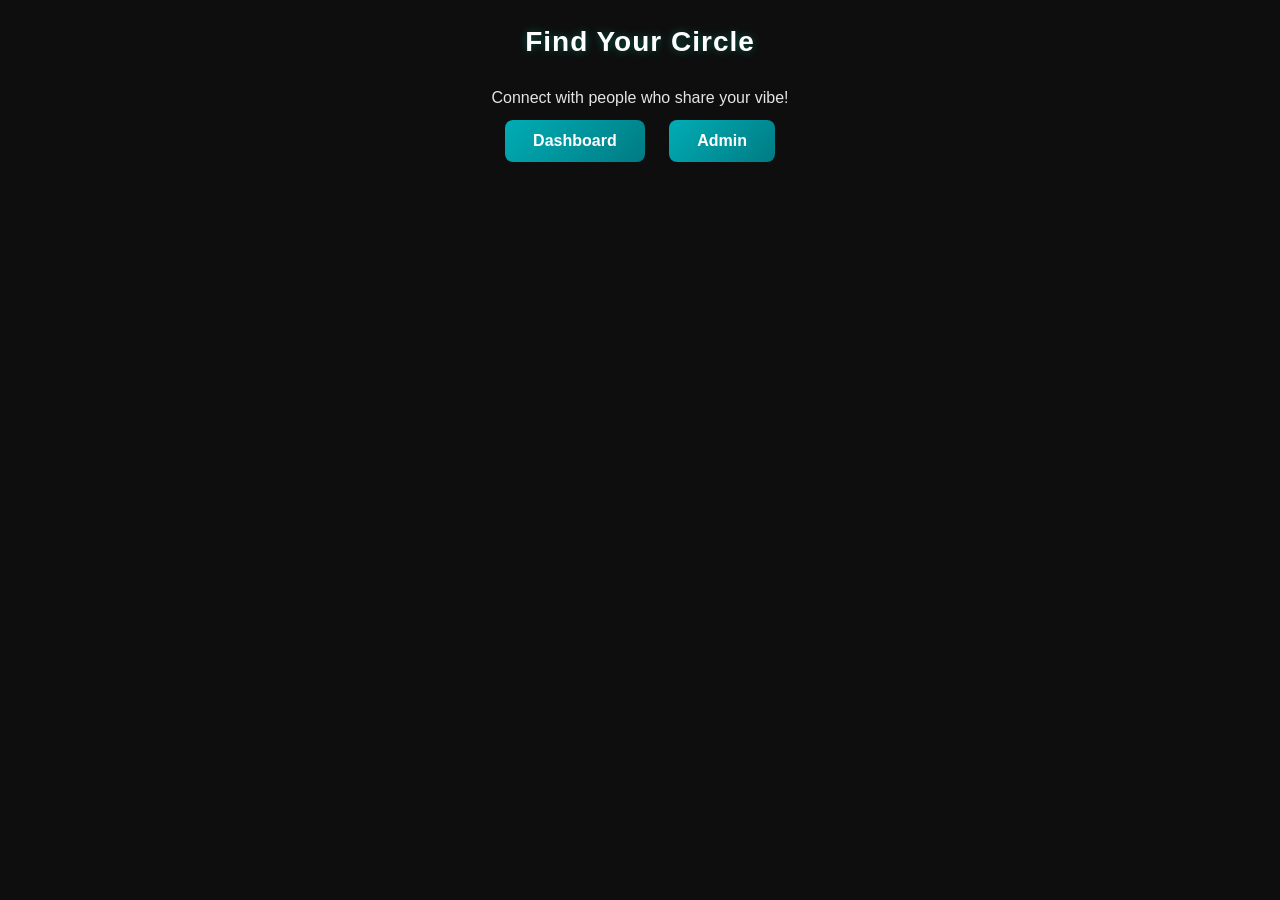
<file: index.html>
<!DOCTYPE html>
<html lang="en">
<head>
  <meta charset="UTF-8">
  <title>Find Your Circle</title>
  <link rel="stylesheet" href="style.css">
</head>
<body>
  <h1>Find Your Circle</h1>
  <p>Connect with people who share your vibe!</p>
  <a href="dashboard.html"><button>Dashboard</button></a>
  <a href="admin.html"><button>Admin</button></a>


</body>
</html>
</file>
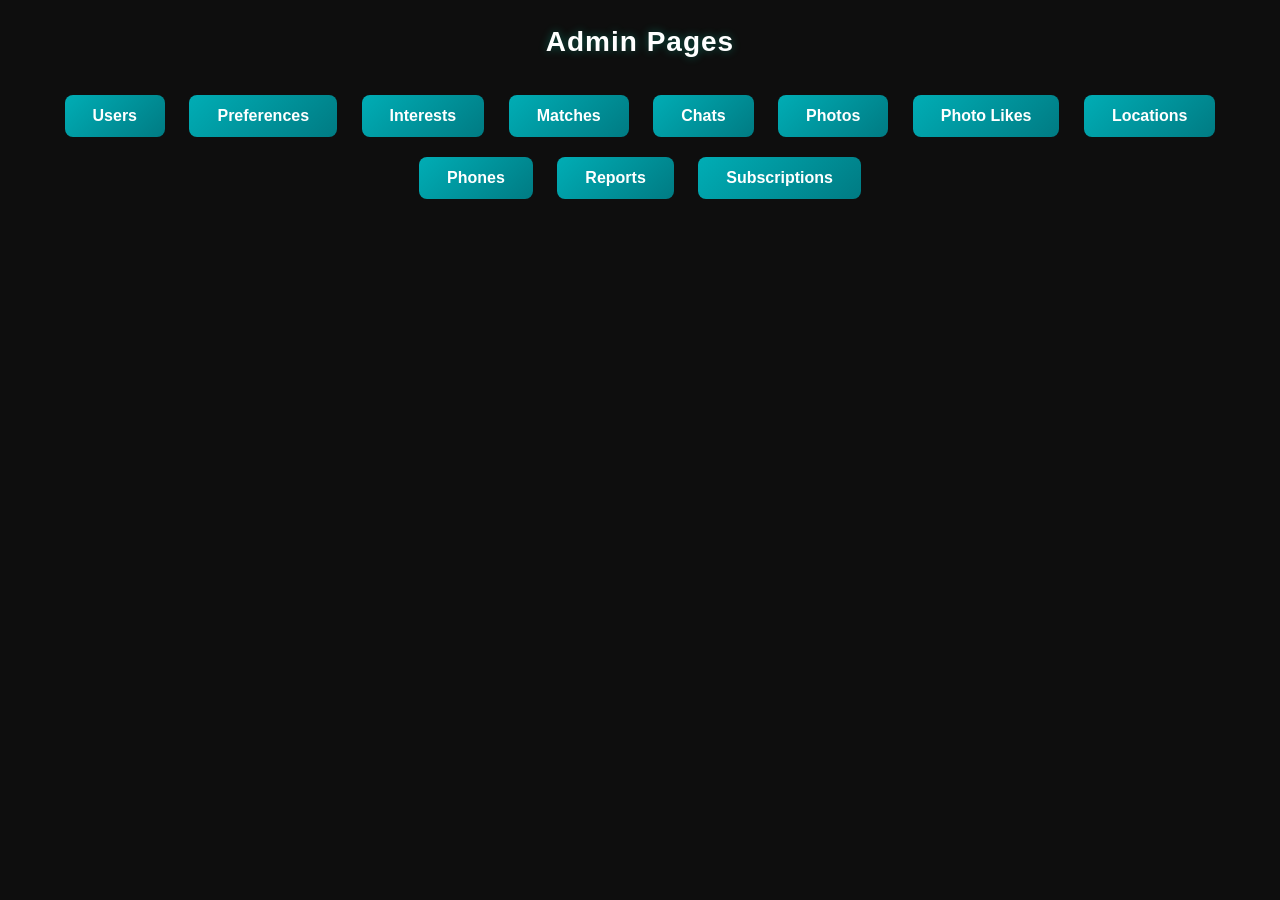
<file: admin.html>
<!DOCTYPE html>
<html>
<head>
  <title>Admin Dashboard</title>
  <link rel="stylesheet" href="style.css">
</head>
<body>
  <h1>Admin Pages</h1>
  <div class="button-container">
    <a href="users.html"><button>Users</button></a>
    <a href="preferences.html"><button>Preferences</button></a>
    <a href="interests.html" ><button>Interests</button></a>
    <a href="matches.html" ><button>Matches</button></a>
    <a href="chats.html" ><button>Chats</button></a>
    <a href="photos.html" ><button>Photos</button></a>
    <a href="likes.html"><button>Photo Likes</button></a>
    <a href="locations.html"><button>Locations</button></a>
    <a href="phones.html"><button>Phones</button></a>
    <a href="reports.html"><button>Reports</button></a>
    <a href="subscriptions.html"><button>Subscriptions</button></a>
  </div>
</body>
</html>
</file>
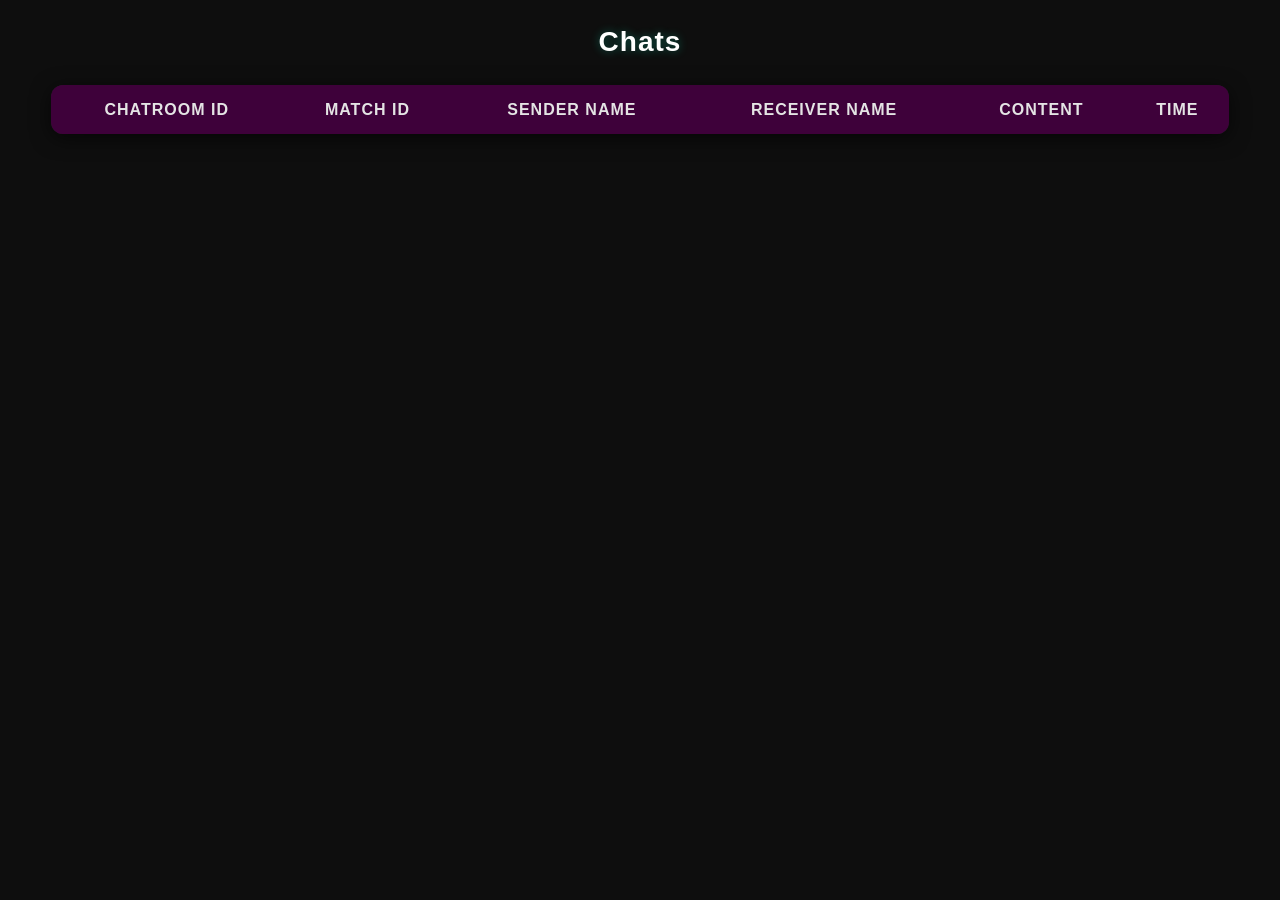
<file: chats.html>
<!DOCTYPE html>
<html>
<head>
  <title>Chats</title>
  <link rel="stylesheet" href="style.css">
</head>
<body>
  <h2>Chats</h2>
  <table>
    <thead>
      <tr>
        <th>Chatroom ID</th>
        <th>Match ID</th>
        <th>Sender Name</th>
        <th>Receiver Name</th>
        <th>Content</th>
        <th>Time</th>
      </tr>
    </thead>
    <tbody id="chatTable"></tbody>
  </table>

  <script>
    fetch("http://127.0.0.1:5000/chat_messages")
      .then(res => res.json())
      .then(data => {
        const tbody = document.getElementById("chatTable");
        tbody.innerHTML = ""; // clear previous rows
        data.forEach(c => {
          const row = document.createElement("tr");
          row.innerHTML = `
            <td>${c.CHATROOM_ID}</td>
            <td>${c.M_ID}</td>
            <td>${c.SENDER_NAME}</td>
            <td>${c.RECEIVER_NAME}</td>
            <td>${c.CONTENT}</td>
            <td>${c.CHAT_TIMESTAMP}</td>
          `;
          tbody.appendChild(row);
        });
      })
      .catch(err => console.error("Failed to load chat messages:", err));
  </script>
</body>
</html>
</file>
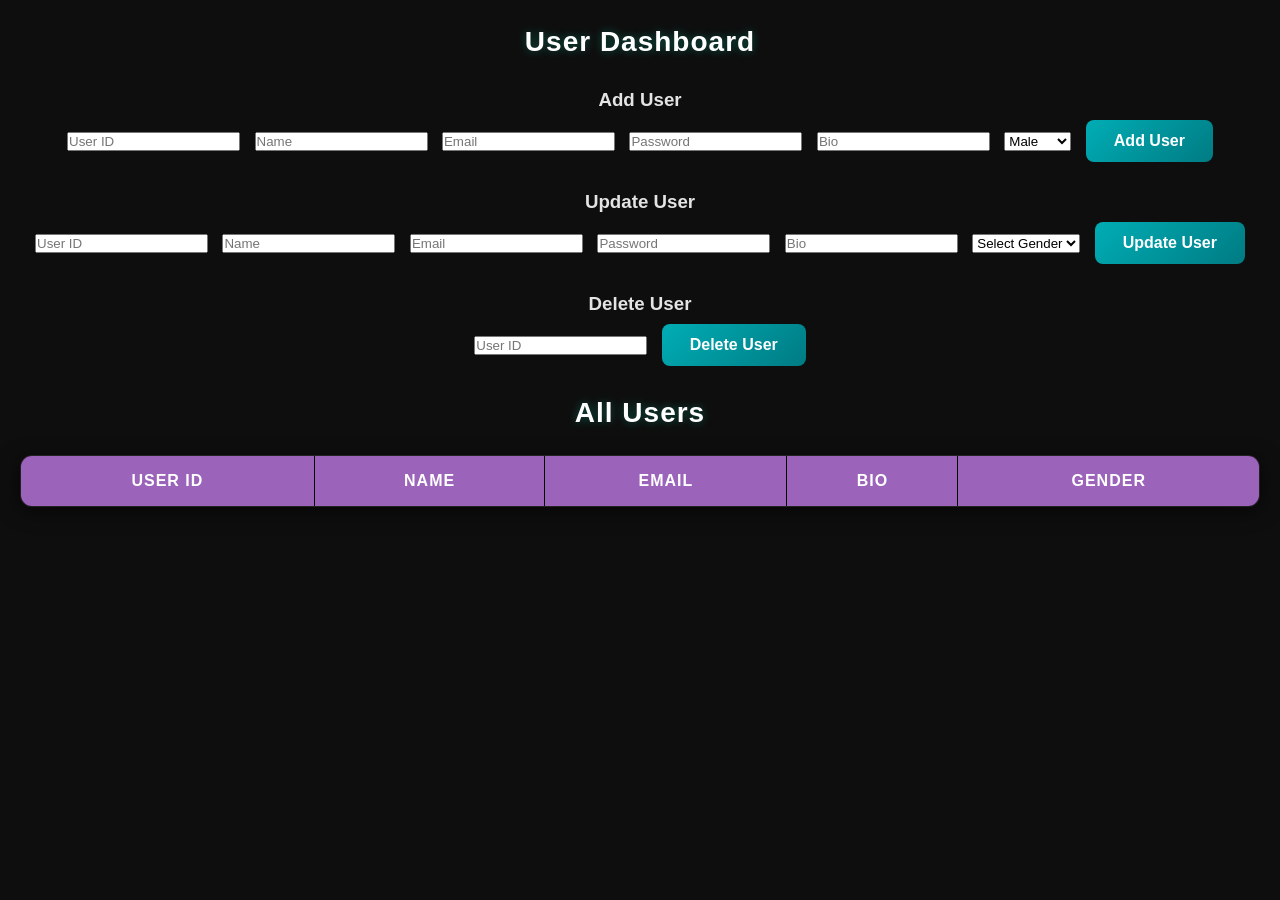
<file: dashboard.html>
<!DOCTYPE html>
<html>
<head>
  <meta charset="UTF-8">
  <link rel="stylesheet" href="style.css">
  <title>Dashboard - User Management</title>
  <style>
    form { margin-bottom: 20px; }
    input, select, button { margin: 5px; }
    table, th, td { border: 1px solid black; border-collapse: collapse; padding: 8px; }
    table { width: 100%; margin-top: 20px;}
    th { background-color: #9c63bb; color: white;}
  </style>
</head>
<body>
  <h1>User Dashboard</h1>

  <!-- Add User -->
  <form id="formAddUser">
    <h3>Add User</h3>
    <input id="addUserId" placeholder="User ID" required />
    <input id="addUserName" placeholder="Name" required />
    <input id="addUserEmail" placeholder="Email" type="email" required />
    <input id="addUserPass" placeholder="Password" type="password" required />
    <input id="addUserBio" placeholder="Bio" />
    <select id="addUserGender">
      <option value="Male">Male</option>
      <option value="Female">Female</option>
    </select>
    <button type="submit">Add User</button>
  </form>

  <!-- Update User -->
  <form id="formUpdateUser">
    <h3>Update User</h3>
    <input id="updateUserId" placeholder="User ID" required />
    <input id="updateUserName" placeholder="Name" />
    <input id="updateUserEmail" placeholder="Email" type="email" />
    <input id="updateUserPass" placeholder="Password" type="password" />
    <input id="updateUserBio" placeholder="Bio" />
    <select id="updateUserGender">
      <option value="">Select Gender</option>
      <option value="Male">Male</option>
      <option value="Female">Female</option>
    </select>
    <button type="submit">Update User</button>
  </form>

  <!-- Delete User -->
  <form id="formDeleteUser">
    <h3>Delete User</h3>
    <input id="deleteUserId" placeholder="User ID" required />
    <button type="submit">Delete User</button>
  </form>

  <!-- Users Table -->
  <h2>All Users</h2>
  <table>
    <thead>
      <tr>
        <th>User ID</th>
        <th>Name</th>
        <th>Email</th>
        <th>Bio</th>
        <th>Gender</th>
      </tr>
    </thead>
    <tbody id="usersTableBody"></tbody>
  </table>

  <script>
    // Generic fetch wrapper for JSON
    async function fetchJSON(url, options = {}) {
      const resp = await fetch(url, options);
      return resp.json();
    }

    // Load all users
    async function loadUsers() {
      const users = await fetchJSON("http://127.0.0.1:5000/users");
      const tbody = document.getElementById("usersTableBody");
      tbody.innerHTML = "";
      users.forEach(u => {
        const tr = document.createElement("tr");
        tr.innerHTML = `
          <td>${u.USERS_ID}</td>
          <td>${u.USERS_NAME}</td>
          <td>${u.EMAIL}</td>
          <td>${u.BIO}</td>
          <td>${u.GENDER}</td>
        `;
        tbody.appendChild(tr);
      });
    }

    // Add User Form Submit
    document.getElementById("formAddUser").addEventListener("submit", async (e) => {
      e.preventDefault();
      const data = {
        USERS_ID: document.getElementById("addUserId").value,
        USERS_NAME: document.getElementById("addUserName").value,
        EMAIL: document.getElementById("addUserEmail").value,
        PASSWD: document.getElementById("addUserPass").value,
        BIO: document.getElementById("addUserBio").value,
        GENDER: document.getElementById("addUserGender").value
      };
      const response = await fetchJSON("http://127.0.0.1:5000/users", {
        method: "POST",
        headers: {"Content-Type": "application/json"},
        body: JSON.stringify(data)
      });
      alert(response.message || response.error);
      await loadUsers();
      e.target.reset();
    });

    // Update User Form Submit
    document.getElementById("formUpdateUser").addEventListener("submit", async (e) => {
      e.preventDefault();
      const userId = document.getElementById("updateUserId").value;
      const data = {};
      if(document.getElementById("updateUserName").value) data.USERS_NAME = document.getElementById("updateUserName").value;
      if(document.getElementById("updateUserEmail").value) data.EMAIL = document.getElementById("updateUserEmail").value;
      if(document.getElementById("updateUserPass").value) data.PASSWD = document.getElementById("updateUserPass").value;
      if(document.getElementById("updateUserBio").value) data.BIO = document.getElementById("updateUserBio").value;
      if(document.getElementById("updateUserGender").value) data.GENDER = document.getElementById("updateUserGender").value;

      const response = await fetchJSON(`http://127.0.0.1:5000/users/${userId}`, {
        method: "PUT",
        headers: {"Content-Type": "application/json"},
        body: JSON.stringify(data)
      });
      alert(response.message || response.error);
      await loadUsers();
      e.target.reset();
      // After update success:
alert('User updated');
loadUsers();  // reload the users table with fresh data

    });

    // Delete User Form Submit
    document.getElementById("formDeleteUser").addEventListener("submit", async e => {
      e.preventDefault();
      const userId = document.getElementById("deleteUserId").value;
      const response = await fetchJSON(`http://127.0.0.1:5000/users/${userId}`, {
        method: "DELETE"
      });
      alert(response.message || response.error);
      await loadUsers();
      e.target.reset();
    });

    // Initial load all users
    loadUsers();
  </script>
</body>
</html>
</file>
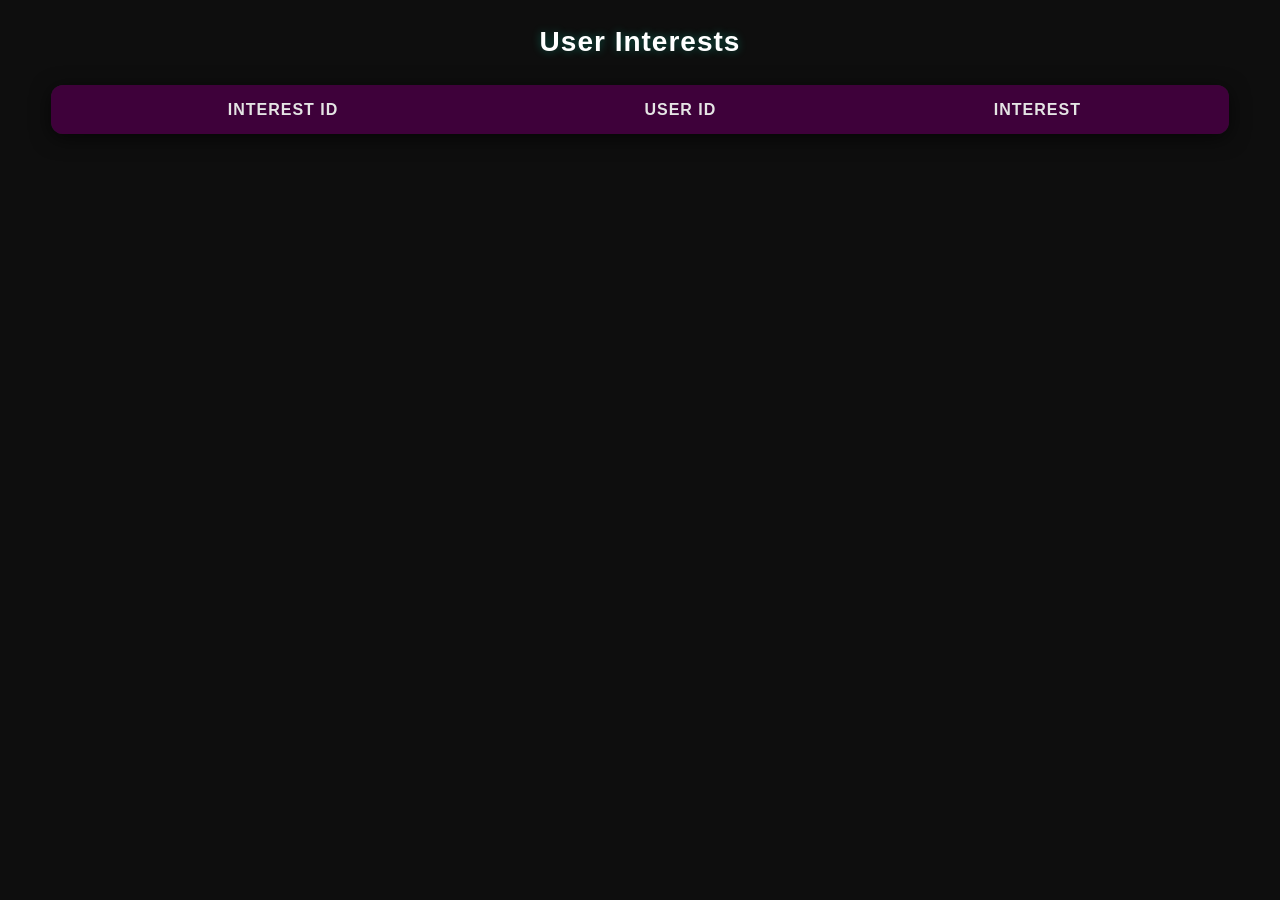
<file: interests.html>
<!DOCTYPE html>
<html>
<head>
  <title>Interests</title>
  <link rel="stylesheet" href="style.css">
</head>
<body>
  <h2>User Interests</h2>
  <table>
    <thead>
      <tr>
        <th>Interest ID</th>
        <th>User ID</th>
        <th>Interest</th>
      </tr>
    </thead>
    <tbody id="intTable"></tbody>
  </table>

  <script>
    fetch("http://127.0.0.1:5000/interests")
      .then(res => res.json())
      .then(data => {
        const tbody = document.getElementById("intTable");
        data.forEach(i => {
          const row = document.createElement("tr");
        row.innerHTML = `
  <td>${i.INT_ID}</td>
  <td>${i.USERS_ID}</td>
  <td>${i.INTEREST}</td>
`;
          tbody.appendChild(row);
        });
      });
  </script>
</body>
</html>
</file>
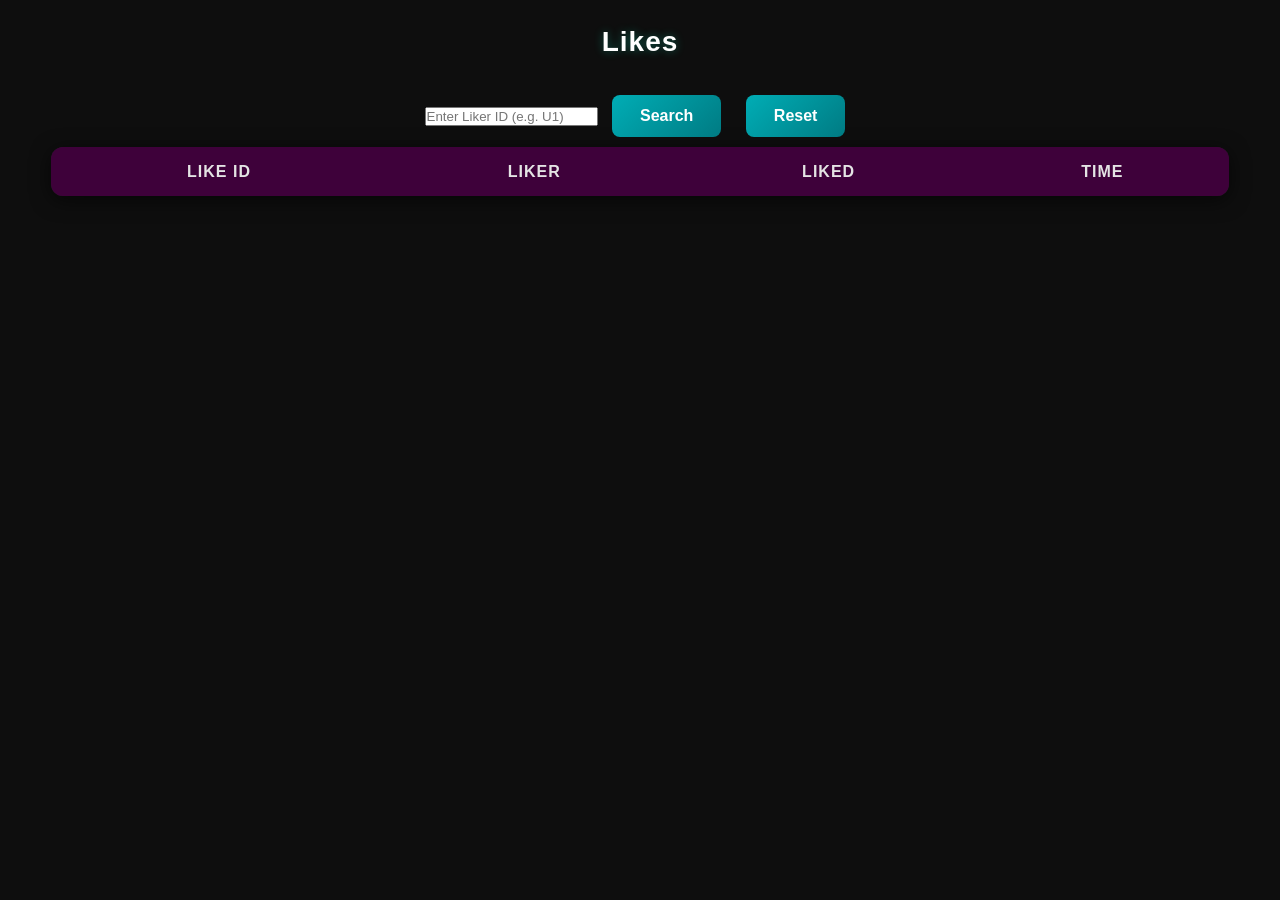
<file: likes.html>
<!DOCTYPE html>
<html>
<head>
  <title>Likes</title>
  <link rel="stylesheet" href="style.css">
</head>
<body>
  <h2>Likes</h2>
  <input type="text" id="likerIdInput" placeholder="Enter Liker ID (e.g. U1)" />
  <button onclick="searchByLiker()">Search</button>
  <button onclick="loadAllLikes()">Reset</button>
  <table>
    <thead>
      <tr>
        <th>Like ID</th>
        <th>Liker</th>
        <th>Liked</th>
        <th>Time</th>
      </tr>
    </thead>
    <tbody id="likeTable"></tbody>
  </table>

  <script>
   function loadAllLikes() {
      fetch('http://127.0.0.1:5000/likes')
        .then(res => res.json())
        .then(renderLikes)
        .catch(console.error);
    }

    function searchByLiker() {
      const likerId = document.getElementById('likerIdInput').value.trim();
      if (!likerId) {
        alert('Please enter a Liker ID');
        return;
      }
      fetch(`http://127.0.0.1:5000/likes/by_liker/${likerId}`)
        .then(res => res.json())
        .then(renderLikes)
        .catch(console.error);
    }

    function renderLikes(likes) {
      const tbody = document.getElementById('likeTable');
      tbody.innerHTML = '';
      likes.forEach(like => {
        const tr = document.createElement('tr');
        tr.innerHTML = `
          <td>${like.LIKE_ID}</td>
          <td>${like.LIKER_ID}</td>
          <td>${like.LIKED_ID}</td>
          <td>${like.LIKE_TIME}</td>
        `;
        tbody.appendChild(tr);
      });
    }

    // Initial load all likes
    loadAllLikes();
  </script>
</body>
</html>
</file>
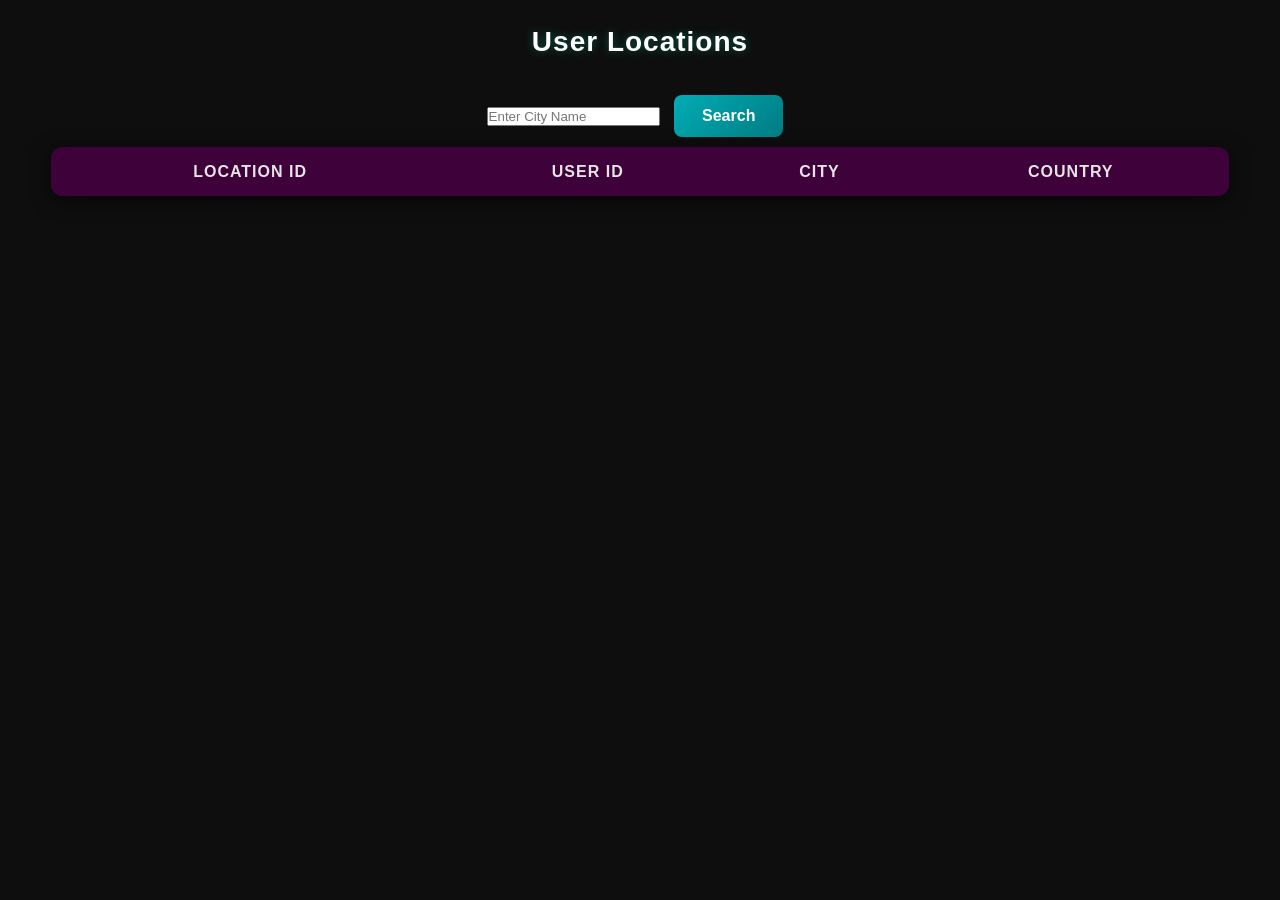
<file: locations.html>
<!DOCTYPE html>
<html>
<head>
  <title>Locations</title>
  <link rel="stylesheet" href="style.css">
</head>
<body>
  <h2>User Locations</h2>
  <input id="cityInput" type="text" placeholder="Enter City Name" />
<button onclick="searchUserCountByCity()">Search</button>
<div id="result"></div>

  <table>
    <thead>
      <tr>
        <th>Location ID</th>
        <th>User ID</th>
        <th>City</th>
        <th>Country</th>
      </tr>
    </thead>
    <tbody id="locTable"></tbody>
  </table>

  <script>
    function loadAllLocations() {
  fetch("http://127.0.0.1:5000/locations")
    .then(res => res.json())
    .then(data => {
      const tbody = document.getElementById("locTable");
      tbody.innerHTML = "";
      data.forEach(l => {
        const row = document.createElement("tr");
        row.innerHTML = `
          <td>${l.LOC_ID}</td>
          <td>${l.USERS_ID}</td>
          <td>${l.CITY}</td>
          <td>${l.COUNTRY}</td>
        `;
        tbody.appendChild(row);
      });
    });
}

// Call it when the page loads
loadAllLocations();

    function searchUserCountByCity() {
  const city = document.getElementById('cityInput').value.trim();
  if (!city) {
    alert('Please enter city name');
    return;
  }
  fetch(`http://127.0.0.1:5000/locations/count_by_city/${encodeURIComponent(city)}`)
    .then(res => res.json())
    .then(data => {
      if (data.length > 0) {
        document.getElementById('result').innerHTML = 
          `Users in ${city}: ${data[0].user_count}`;
      } else {
        document.getElementById('result').innerHTML = `No users found in ${city}`;
      }
    })
    .catch(console.error);
}
  </script>
</body>
</html>
</file>
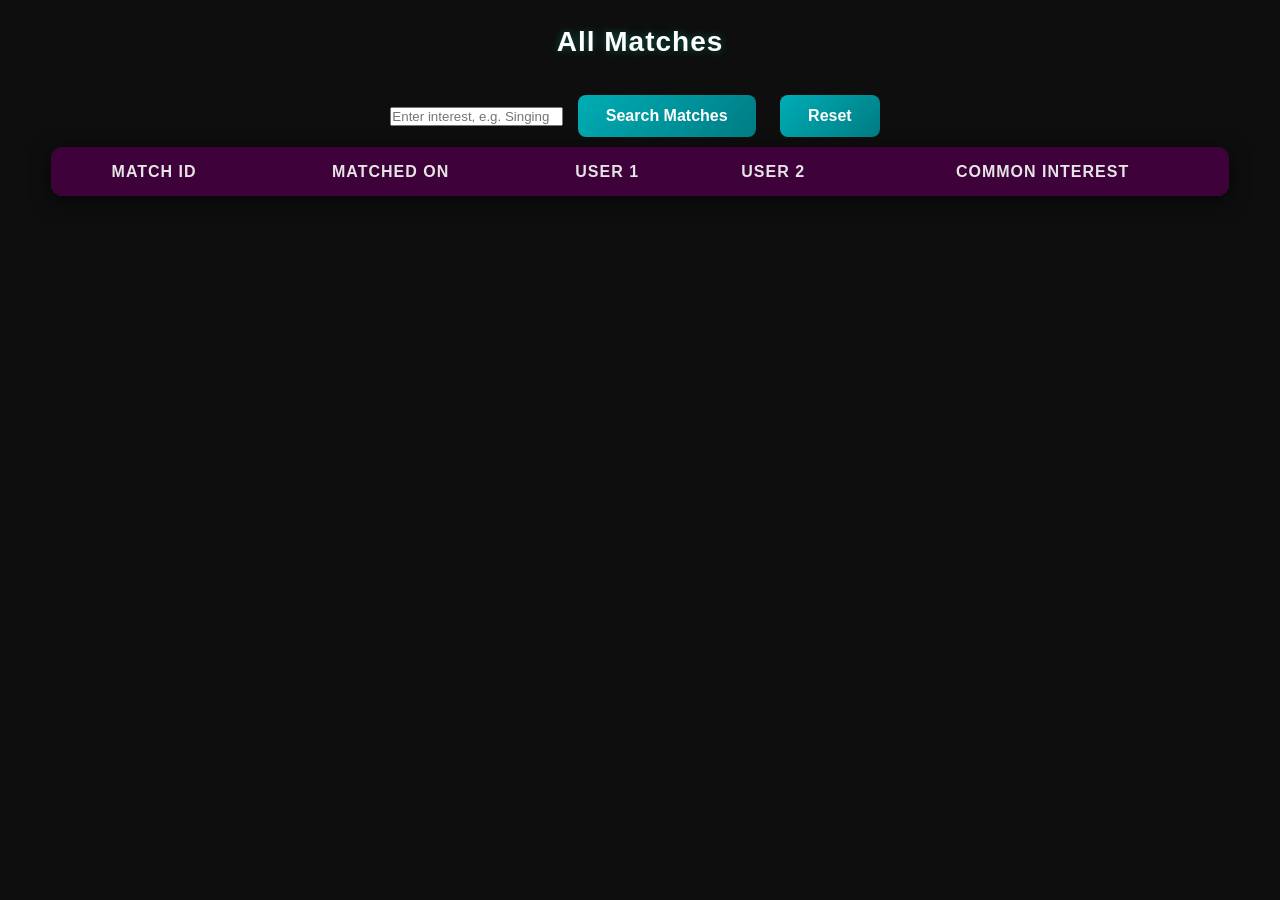
<file: matches.html>
<!DOCTYPE html>
<html>
<head>
  <title>Matches</title>
  <link rel="stylesheet" href="style.css">
</head>
<body>
  <h2>All Matches</h2>
  <input type="text" id="interestInput" placeholder="Enter interest, e.g. Singing">
<button onclick="searchMatches()">Search Matches</button>
<button onclick="loadAllMatches()">Reset</button>

  <table>
    <thead>
      <tr>
        <th>Match ID</th>
        <th>Matched On</th>
        <th>User 1</th>
        <th>User 2</th>
        <th>Common Interest</th>
      </tr>
    </thead>
    <tbody id="matchTable"></tbody>
  </table>

  <script>
function loadAllMatches() {
  fetch("http://127.0.0.1:5000/all_matches")
    .then(res => res.json())
    .then(renderMatches);
}

function searchMatches() {
  const interest = document.getElementById("interestInput").value;
  fetch(`http://127.0.0.1:5000/matches_by_interest/${interest}`)
    .then(res => res.json())
    .then(renderMatches);
}

function renderMatches(data) {
  console.log("Matches Data:", data);  // add this
  const tbody = document.getElementById("matchTable");
  tbody.innerHTML = "";
  data.forEach(m => {
    const row = document.createElement("tr");
    row.innerHTML = `
      <td>${m.M_ID}</td>
      <td>${m.MATCHED_ON}</td>
      <td>${m.USER1}</td>
      <td>${m.USER2}</td>
      <td>${m.common_interests || ""}</td>
    `;
    tbody.appendChild(row);
  });
}


// On page load
loadAllMatches();




  </script>
</body>
</html>
</file>
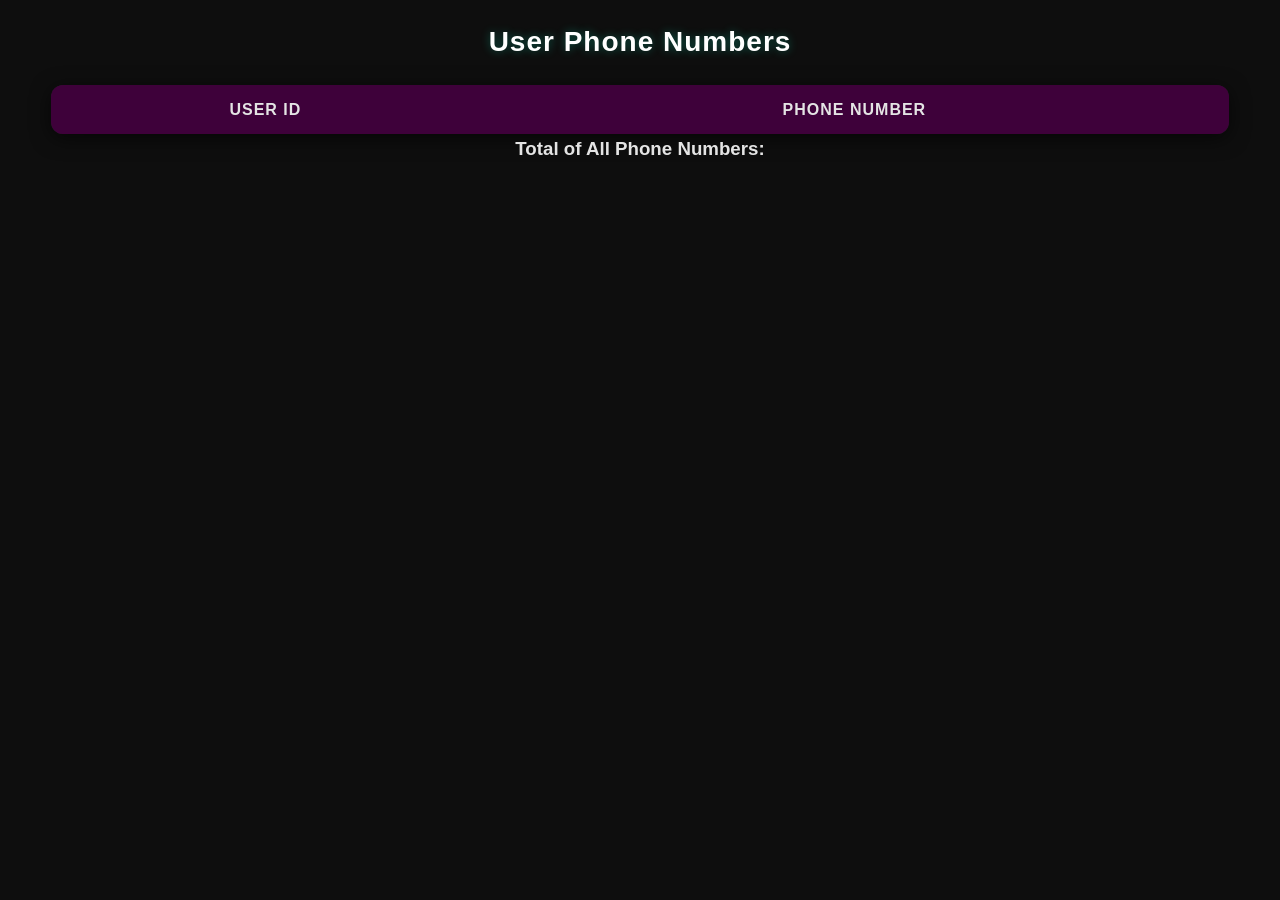
<file: phones.html>
<!DOCTYPE html>
<html>
<head>
  <title>User Phones</title>
  <link rel="stylesheet" href="style.css" />
</head>
<body>
  <h2>User Phone Numbers</h2>
  <table>
    <thead>
      <tr>
        <th>User ID</th>
        <th>Phone Number</th>
      </tr>
    </thead>
    <tbody id="phoneTable"></tbody>
  </table>

  <h3>Total of All Phone Numbers:</h3>
  <div id="totalSum"></div>

  <script>
    // Fetch and display all phones
    fetch('http://127.0.0.1:5000/phones')
      .then(res => res.json())
      .then(data => {
        const tbody = document.getElementById('phoneTable');
        data.forEach(p => {
          const row = document.createElement('tr');
          row.innerHTML = `
            <td>${p.USERS_ID}</td>
            <td>${p.PHONE_NUMBER}</td>
          `;
          tbody.appendChild(row);
        });
      });

    // Fetch and display total sum
    fetch('http://127.0.0.1:5000/phones/total_sum')
      .then(res => res.json())
      .then(data => {
        if (data.length > 0) {
          document.getElementById('totalSum').textContent = data[0].total_sum;
        } else {
          document.getElementById('totalSum').textContent = '0';
        }
      });
  </script>
</body>
</html>
</file>
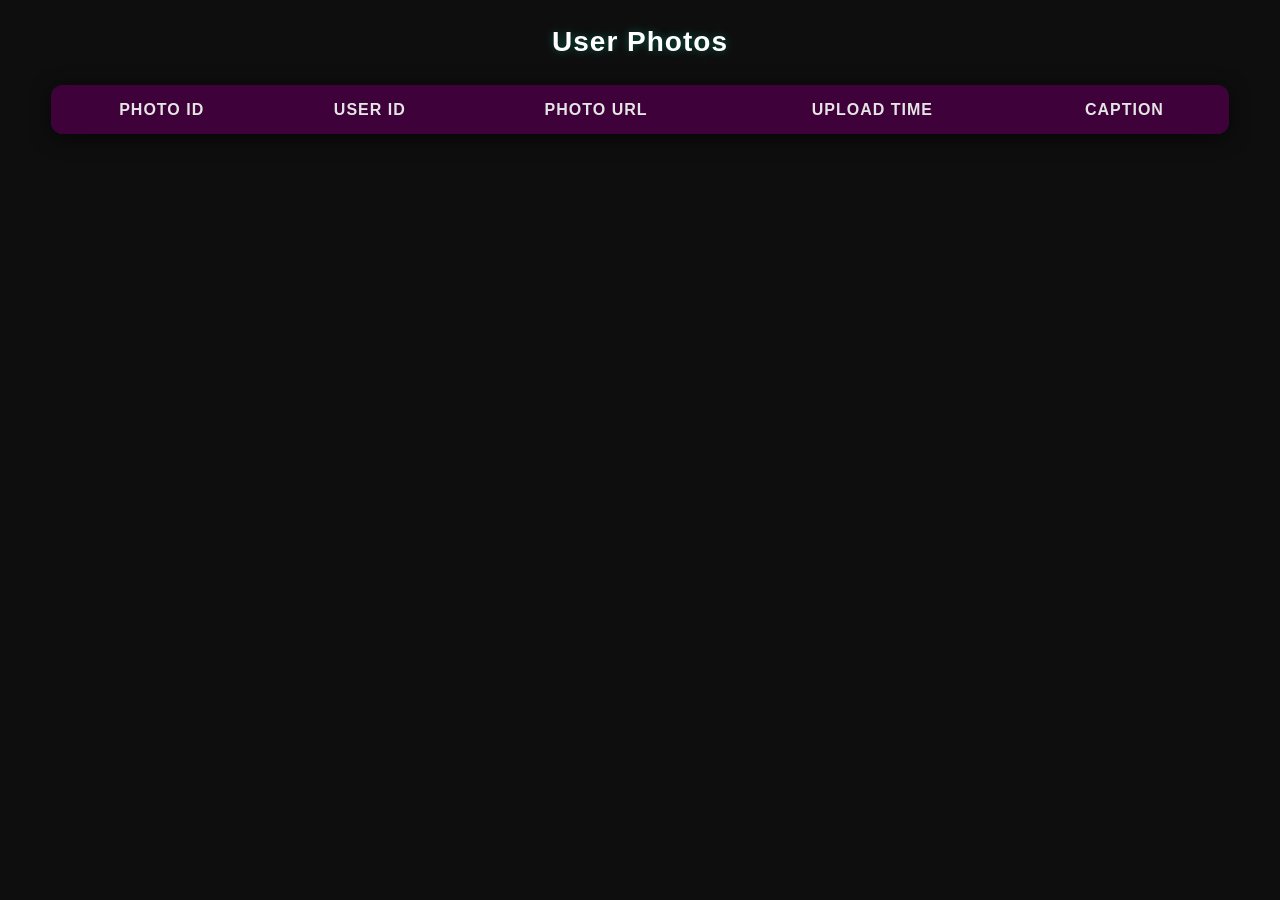
<file: photos.html>
<!DOCTYPE html>
<html>
<head>
  <title>Photos</title>
  <link rel="stylesheet" href="style.css">
</head>
<body>
  <h2>User Photos</h2>
  <table>
    <thead>
      <tr>
        <th>Photo ID</th>
        <th>User ID</th>
        <th>Photo URL</th>
        <th>Upload Time</th>
        <th>Caption</th>
      </tr>
    </thead>
    <tbody id="photoTable"></tbody>
  </table>

  <script>
    fetch("http://127.0.0.1:5000/photos")
      .then(res => res.json())
      .then(data => {
        const tbody = document.getElementById("photoTable");
        data.forEach(p => {
          const row = document.createElement("tr");
          row.innerHTML = `
            <td>${p.PHOTO_ID}</td>
            <td>${p.USERS_ID}</td>
            <td><a href="${p.PHOTO_URL}" target="_blank">View Photo</a></td>
            <td>${p.UPLOAD_TIME}</td>
            <td>${p.CAPTION}</td>
          `;
          tbody.appendChild(row);
        });
      });
  </script>
</body>
</html>
</file>
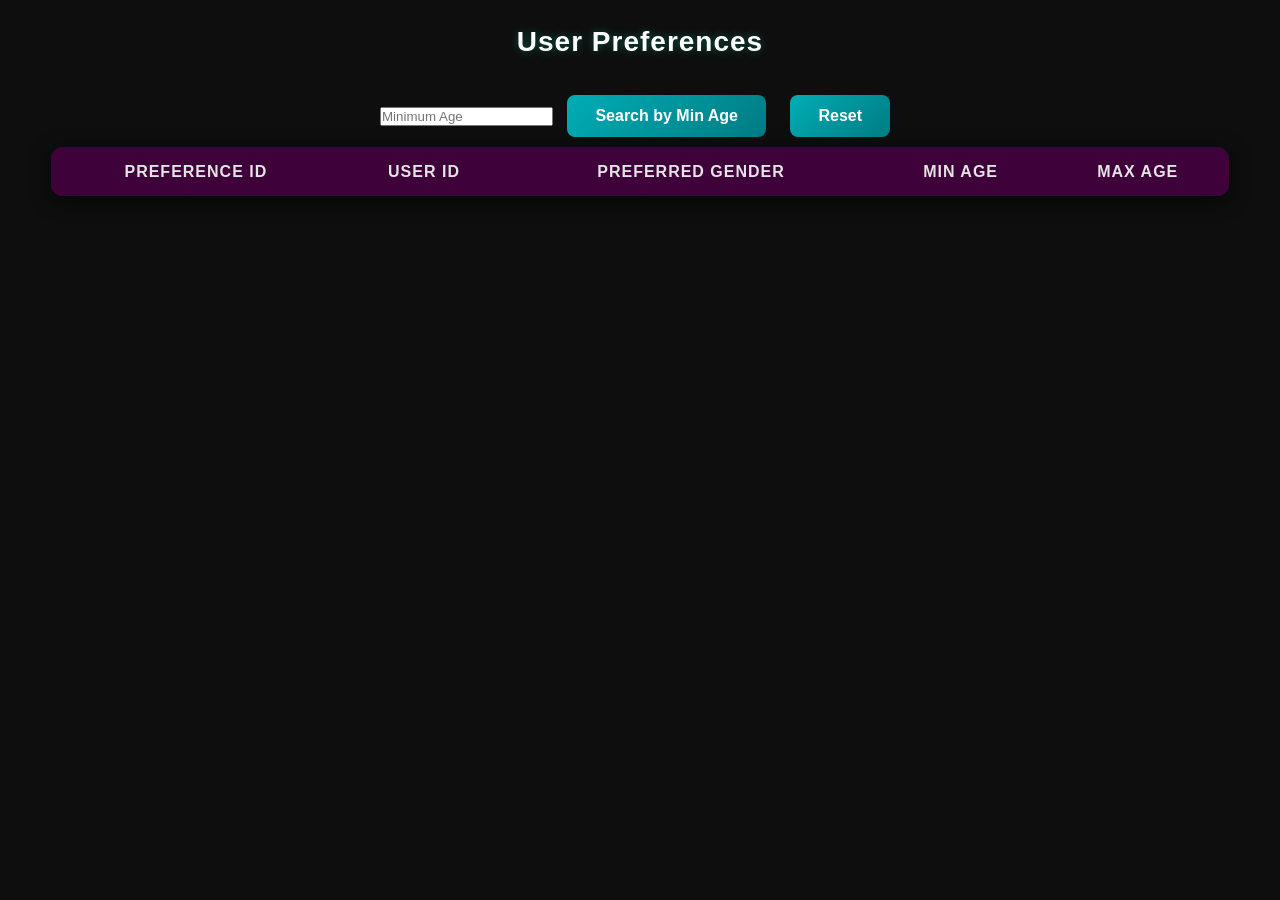
<file: preferences.html>
<!DOCTYPE html>
<html>
<head>
  <title>Preferences</title>
  <link rel="stylesheet" href="style.css">
</head>
<body>
  <h2>User Preferences</h2>
  <input type="number" id="minAgeInput" placeholder="Minimum Age" />
  <button onclick="searchByMinAge()">Search by Min Age</button>
  <button onclick="loadAllPreferences()">Reset</button>
  <table>
    <thead>
      <tr>
        <th>Preference ID</th>
        <th>User ID</th>
        <th>Preferred Gender</th>
        <th>Min Age</th>
        <th>Max Age</th>
      </tr>
    </thead>
    <tbody id="prefTable"></tbody>
  </table>

  <script>
    // Load all prefs initially or on reset
    function loadAllPreferences() {
      fetch('http://127.0.0.1:5000/preference')
        .then(res => res.json())
        .then(renderPreferences)
        .catch(e => console.error("Failed to load preferences:", e));
    }

    // Search prefs by minimum age
    function searchByMinAge() {
      const minAge = document.getElementById('minAgeInput').value;
      if (!minAge) {
        alert('Please enter a minimum age');
        return;
      }
      fetch(`http://127.0.0.1:5000/preferences/min_age/${minAge}`)
        .then(res => res.json())
        .then(renderPreferences)
        .catch(e => console.error("Failed to search preferences by min age:", e));
    }

    // Render preferences table body
    function renderPreferences(data) {
      const tbody = document.getElementById('prefTable');
      tbody.innerHTML = '';
      data.forEach(pref => {
        const tr = document.createElement('tr');
        tr.innerHTML = `
          <td>${pref.PREF_ID}</td>
          <td>${pref.USER_ID}</td>
          <td>${pref.PREFERRED_GENDER}</td>
          <td>${pref.MIN_AGE}</td>
          <td>${pref.MAX_AGE}</td>
        `;
        tbody.appendChild(tr);
      });
    }

    // Initial load on page open
    loadAllPreferences();
  </script>
</body>
</html>
</file>
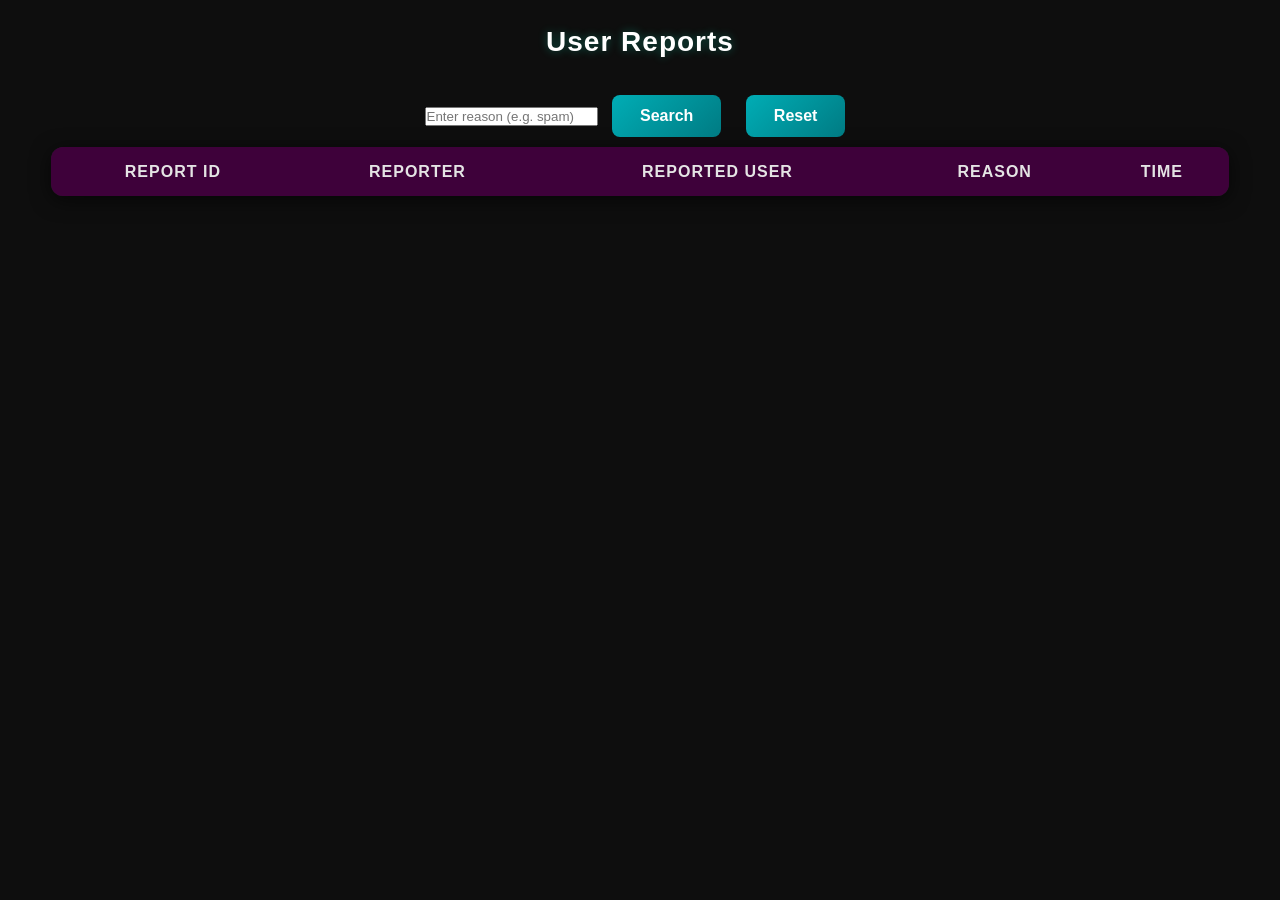
<file: reports.html>
<!DOCTYPE html>
<html>
<head>
  <title>Reports</title>
  <link rel="stylesheet" href="style.css">
</head>
<body>
  <h2>User Reports</h2>
  <input type="text" id="reasonInput" placeholder="Enter reason (e.g. spam)">
  <button onclick="searchReports()">Search</button>
  <button onclick="loadAllReports()">Reset</button>

  <table>
    <thead>
      <tr>
        <th>Report ID</th>
        <th>Reporter</th>
        <th>Reported User</th>
        <th>Reason</th>
        <th>Time</th>
      </tr>
    </thead>
    <tbody id="reportTable"></tbody>
  </table>

  <script>
    function loadAllReports() {
      fetch("http://127.0.0.1:5000/reports")
        .then(res => res.json())
        .then(renderReports);
    }

    function searchReports() {
      const reason = document.getElementById("reasonInput").value.trim();
      if (!reason) {
        loadAllReports();
        return;
      }
      fetch(`http://127.0.0.1:5000/reports/reason/${reason}`)
        .then(res => res.json())
        .then(renderReports);
    }

    function renderReports(data) {
      const tbody = document.getElementById("reportTable");
      tbody.innerHTML = "";
      data.forEach(r => {
        const row = document.createElement("tr");
        row.innerHTML = `
          <td>${r.REPORT_ID}</td>
          <td>${r.REPORTER_ID}</td>
          <td>${r.REPORTED_ID}</td>
          <td>${r.REASON}</td>
          <td>${r.REPORT_TIME || ''}</td>
        `;
        tbody.appendChild(row);
      });
    }

    // Initial load
    loadAllReports();
  </script>
</body>
</html>
</file>
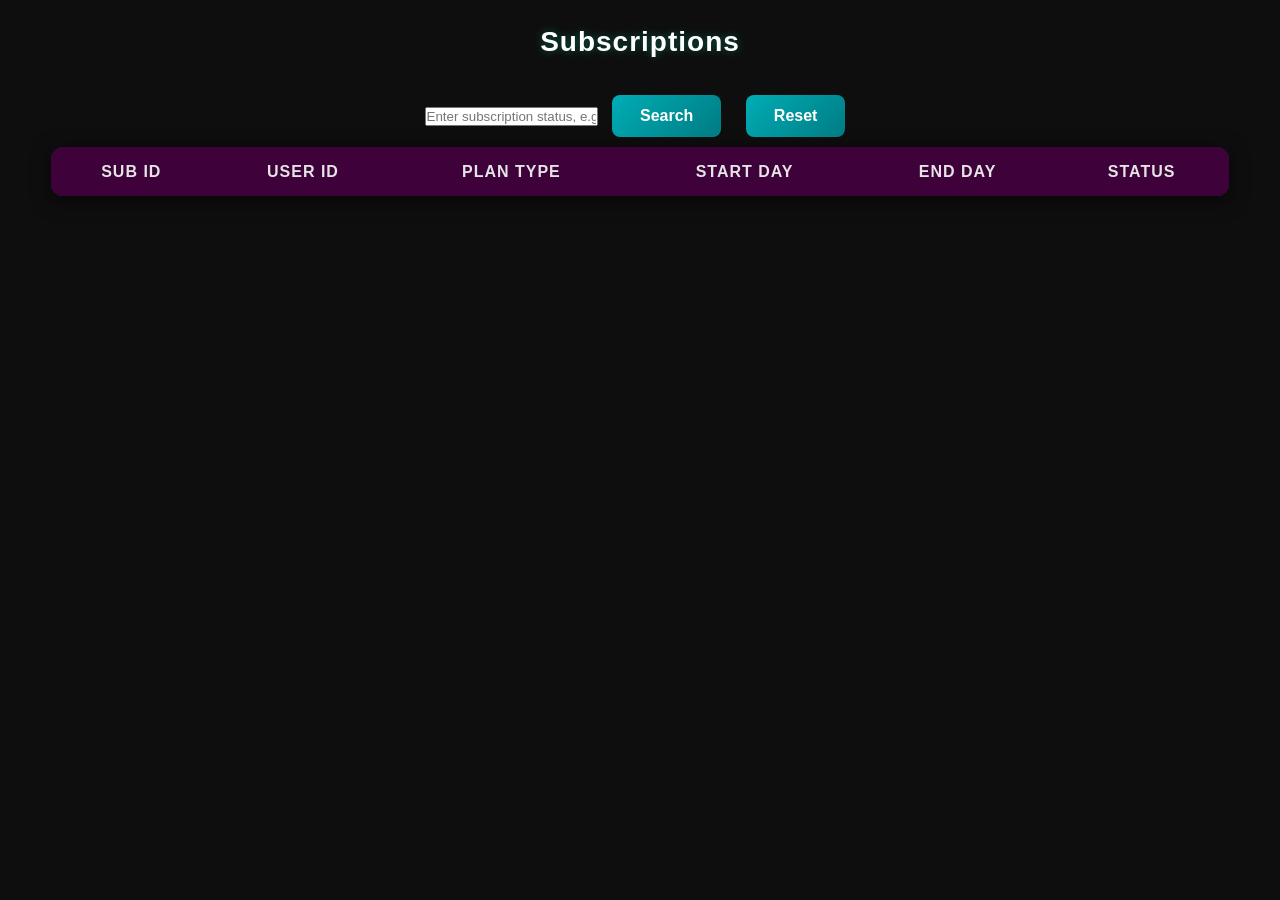
<file: subscriptions.html>
<!DOCTYPE html>
<html>
<head>
  <title>Subscriptions</title>
  <link rel="stylesheet" href="style.css">
</head>
<body>
  <h2>Subscriptions</h2>
  <input type="text" id="statusInput" placeholder="Enter subscription status, e.g. Active" />
  <button onclick="searchSubscriptions()">Search</button>
  <button onclick="loadAllSubscriptions()">Reset</button>
  <table>
    <thead>
      <tr>
        <th>Sub ID</th>
        <th>User ID</th>
        <th>Plan Type</th>
        <th>Start Day</th>
        <th>End Day</th>
        <th>Status</th>
      </tr>
    </thead>
    <tbody id="subTable"></tbody>
  </table>

  <script>
    function loadAllSubscriptions() {
      fetch("http://127.0.0.1:5000/subscriptions")
        .then(res => res.json())
        .then(renderSubscriptions);
    }

    function searchSubscriptions() {
      const status = document.getElementById("statusInput").value.trim();
      if (!status) {
        loadAllSubscriptions();
        return;
      }
      fetch(`http://127.0.0.1:5000/subscriptions_by_status/${status}`)
        .then(res => res.json())
        .then(renderSubscriptions);
    }

    function renderSubscriptions(data) {
      const tbody = document.getElementById("subTable");
      tbody.innerHTML = "";
      data.forEach(s => {
        const row = document.createElement("tr");
        row.innerHTML = `
          <td>${s.SUB_ID}</td>
          <td>${s.USERS_ID}</td>
          <td>${s.PLAN_TYPE}</td>
          <td>${s.START_DAY}</td>
          <td>${s.END_DAY}</td>
          <td>${s.SUB_STATUS}</td>
        `;
        tbody.appendChild(row);
      });
    }

    loadAllSubscriptions();
  </script>
</body>
</html>
</file>
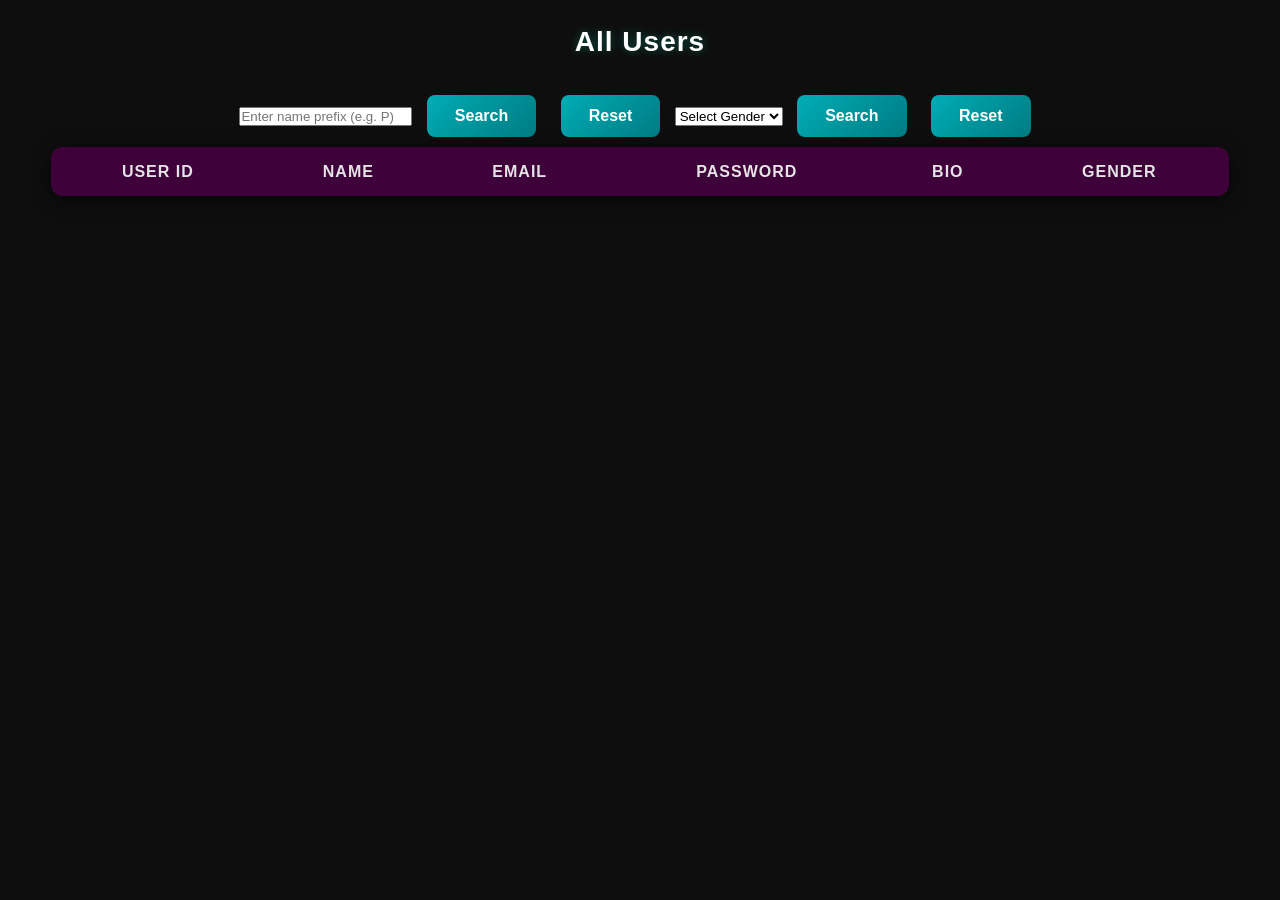
<file: users.html>
<!DOCTYPE html>
<html>
<head>
  <title>Users</title>
  <link rel="stylesheet" href="style.css">
</head>
<body>
  <h2>All Users</h2>
  <input type="text" id="prefixInput" placeholder="Enter name prefix (e.g. P)">
  <button onclick="searchUsers()">Search</button>
  <button onclick="loadAllUsers()">Reset</button>
   <select id="genderSelect">
    <option value="">Select Gender</option>
    <option value="Male">Male</option>
    <option value="Female">Female</option>
  </select>
  <button onclick="searchUsersByGender()">Search</button>
  <button onclick="loadAllUsers()">Reset</button>
  <table>
    <thead>
      <tr>
        <th>User ID</th>
        <th>Name</th>
        <th>Email</th>
        <th>Password</th>
        <th>Bio</th>
        <th>Gender</th>
      </tr>
    </thead>
    <tbody id="userTable"></tbody>
  </table>

  <script>
 fetch("http://127.0.0.1:5000/users")
 function loadAllUsers() {
  fetch("http://127.0.0.1:5000/users")
    .then(res => res.json())
    .then(renderUsers);
}

function searchUsers() {
  const prefix = document.getElementById("prefixInput").value;
  fetch(`http://127.0.0.1:5000/users_search/${prefix}`)
    .then(res => res.json())
    .then(renderUsers);
}

function renderUsers(data) {
  const tbody = document.getElementById("userTable");
  tbody.innerHTML = "";
  data.forEach(u => {
    const row = document.createElement("tr");
    row.innerHTML = `
      <td>${u.USERS_ID}</td>
      <td>${u.USERS_NAME}</td>
      <td>${u.EMAIL}</td>
      <td>${u.PASSWD}</td>
      <td>${u.BIO}</td>
      <td>${u.GENDER}</td>
    `;
    tbody.appendChild(row);
  });
}
function searchUsersByGender() {
  const gender = document.getElementById("genderSelect").value;
  if (gender === "") {
    loadAllUsers();
    return;
  }
  fetch(`http://127.0.0.1:5000/users/gender/${gender}`)
    .then(res => res.json())
    .then(renderUsers);
}
loadAllUsers();
</script>
</body>
</html>
</file>
<file: style.css>
*{
  margin: 0;
  padding: 0;
  box-sizing: border-box;
}
body {
  font-family: 'Poppins', sans-serif;
  background: #0e0e0e;                 
  color: #e4e4e4;                      
  line-height: 1.6;
  padding: 20px;
  min-height: 100vh;
  text-align: center;
}
h1,h2 {
  margin-bottom: 20px;
  font-size: 28px;
  color: #ffffff;
  text-shadow: 1px 1px 3px rgba(0,0,0,0.3);
  font-weight: 600;
  letter-spacing: 1px;
  text-shadow: 0 0 10px rgba(0, 255, 204, 0.3);
  text-align: center;
}
button, a.button {
  display: inline-block;
  padding: 12px 28px;
  margin: 10px;
  border: none;
  border-radius: 8px;
  background: linear-gradient(135deg, #00adb5, #007b83);
  color: #ffffff;
  font-size: 16px;
  font-weight: 600;
  cursor: pointer;
  transition: all 0.3s ease;
  text-decoration: none;
}
button:hover, a.button:hover {
  background: linear-gradient(135deg, #03dac6, #00adb5);
  box-shadow: 0 0 12px rgba(3, 218, 198, 0.6);
  transform: translateY(-2px);
}
/* Tables */
table {
  width: 95%;
  margin: 0 auto;
  border-collapse: collapse;
  background: #222;
  border-radius: 12px;
  overflow: hidden;
  box-shadow: 0 4px 20px rgba(0,0,0,0.6);
}

/* Table headers */
table thead {
  background: rgb(62, 1, 58);
}
table th {
  padding: 12px;
  font-size: 16px;
  text-transform: uppercase;
  letter-spacing: 1px;
}

/* Table rows */
table td {
  padding: 12px;
  font-size: 15px;
  color: #fff;
  border-bottom: 1px solid #9c63bb;
}

/* Alternating row colors */
table tr:nth-child(even) {
  background: rgba(62, 58, 67, 0.635);
}

/* Hover effect */
table tr:hover {
  background: rgba(156, 109, 160, 0.555);
  transition: background 0.3s ease;
}

/* Mobile responsive */
@media screen and (max-width: 768px) {
  table, thead, tbody, th, td, tr {
    display: block;
    width: 100%;
  }

  thead {
    display: none;
  }

  tr {
    margin-bottom: 15px;
    background: rgba(255,255,255,0.1);
    border-radius: 8px;
    padding: 10px;
  }

  td {
    text-align: left;
    padding: 8px;
    border-bottom: none;
    display: flex;
    justify-content: space-between;
  }

  td::before {
    content: attr(data-label);
    font-weight: bold;
    text-transform: uppercase;
    margin-right: 10px;
    color: #ffd1f3;
  }
}
</file>
